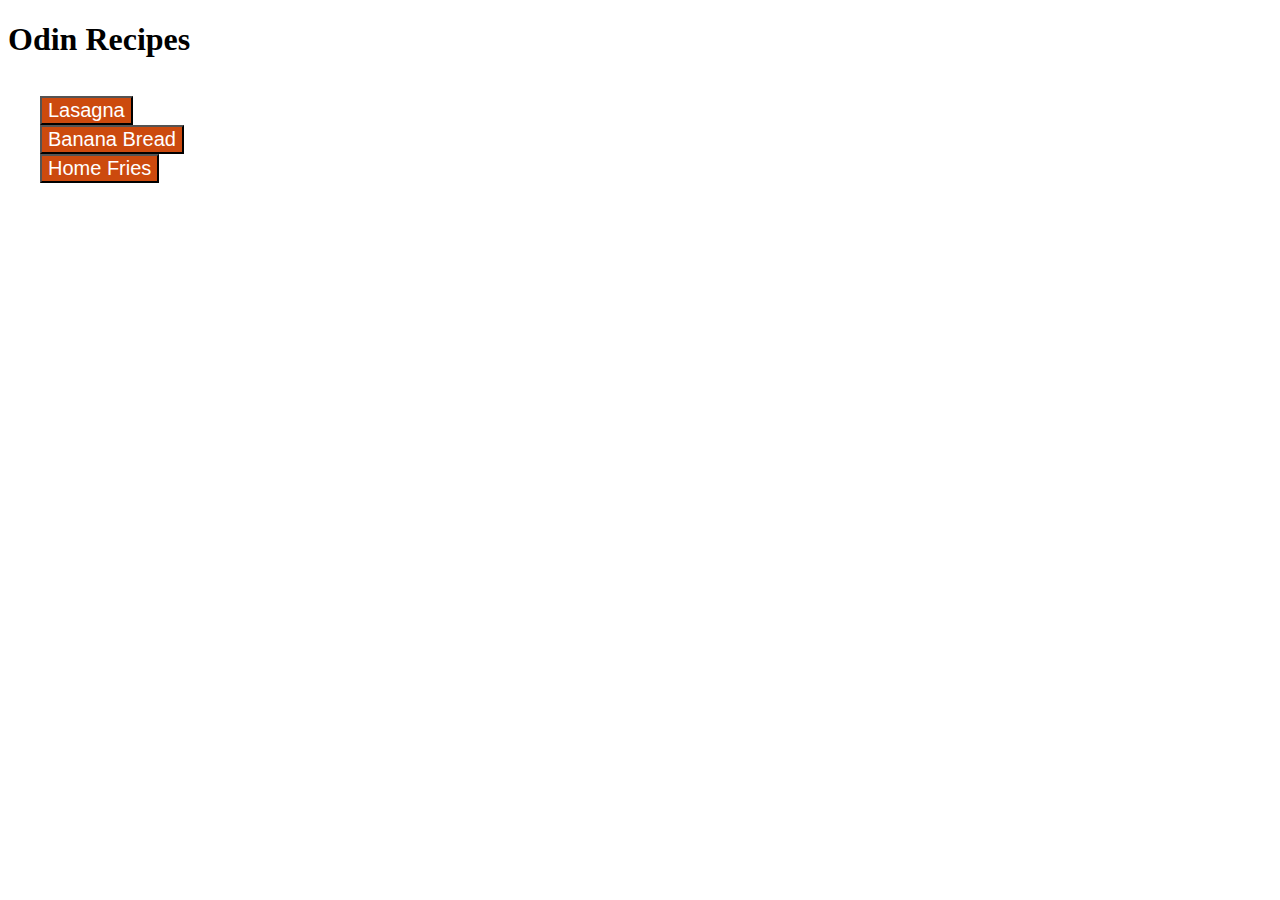
<file: index.html>
<!DOCTYPE html>
<html lang="en">
<head>
    <meta charset="UTF-8">
    <meta name="viewport" content="width=device-width, initial-scale=1.0">
    <link rel="stylesheet" href="style.css">
    <title>Document</title>
</head>
<body>
    <h1>Odin Recipes</h1>
    <ul>
        <li><button id="lasagna"><a href="recipes/lasagna.html">Lasagna</a></button></li>
        <li><button id="banana"><a href="recipes/bananabread.html">Banana Bread</a></button></li>
        <li><button id="fries"><a href="recipes/homefries.html">Home Fries</a></button></li>
    </ul>
</body>
</html>
</file>
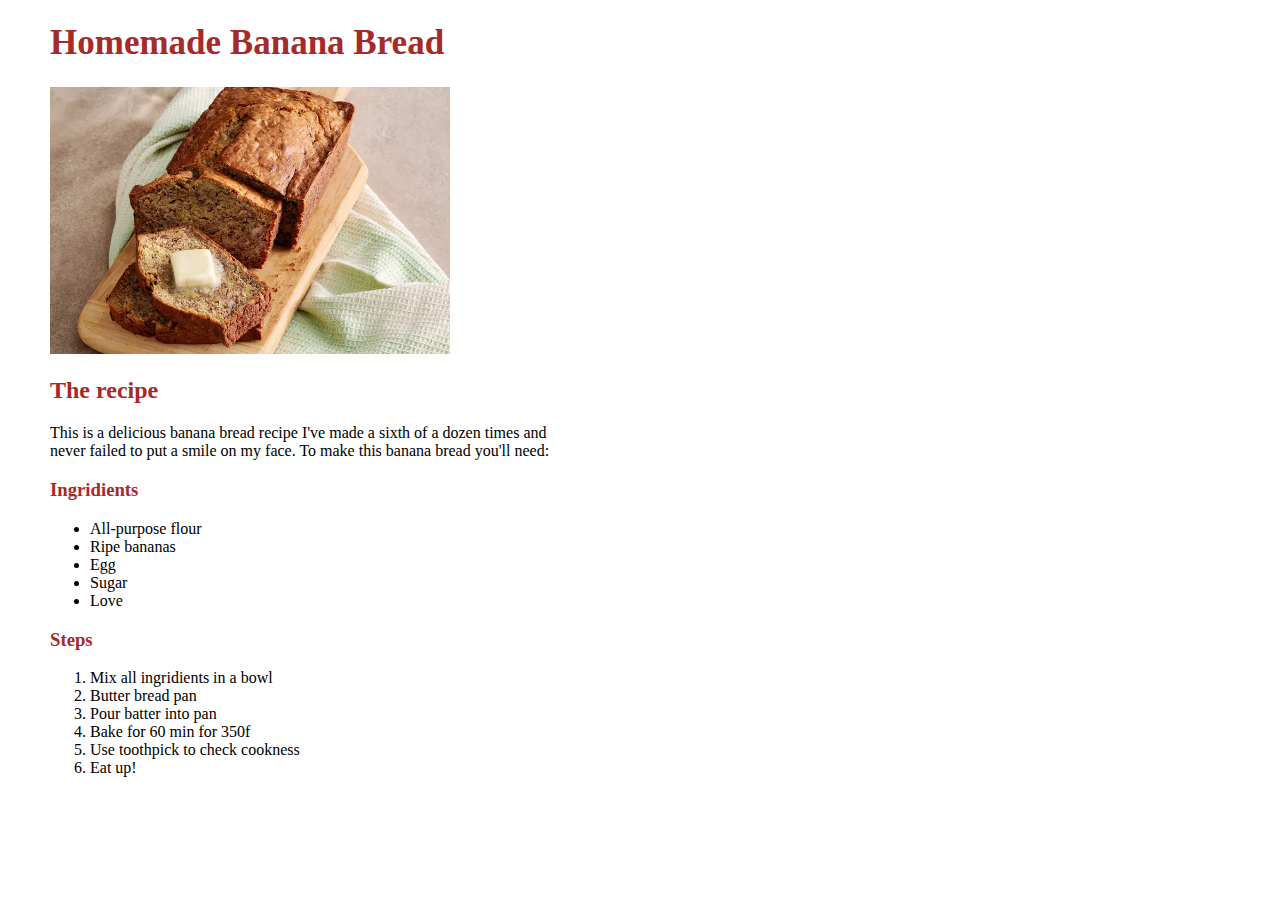
<file: recipes/bananabread.html>
<!DOCTYPE html>
<html lang="en">
<head>
    <meta charset="UTF-8">
    <meta name="viewport" content="width=device-width, initial-scale=1.0">
    <link rel="stylesheet" href="styletwo.css">
    <title>Document</title>
</head>
<body>
    <h1>Homemade Banana Bread</h1>
        <img src="../images/bananbread.webp" alt="Picture of Banana Bread">

    <h2>The recipe</h2>
        <p>This is a delicious banana bread recipe I've
            made a sixth of a dozen times and never failed
            to put a smile on my face. To make this banana bread
            you'll need:
        </p>
            <h3>Ingridients</h3>
            <ul>
                <li>All-purpose flour</li>
                <li>Ripe bananas</li>
                <li>Egg</li>
                <li>Sugar</li>
                <li>Love</li>
            </ul>
        <h3>Steps</h3>
            <ol>
                <li>Mix all ingridients in a bowl</li>
                <li>Butter bread pan</li>
                <li>Pour batter into pan</li>
                <li>Bake for 60 min for 350f</li>
                <li>Use toothpick to check cookness</li>
                <li>Eat up!</li>
            </ol>
</body>
</html>
</file>
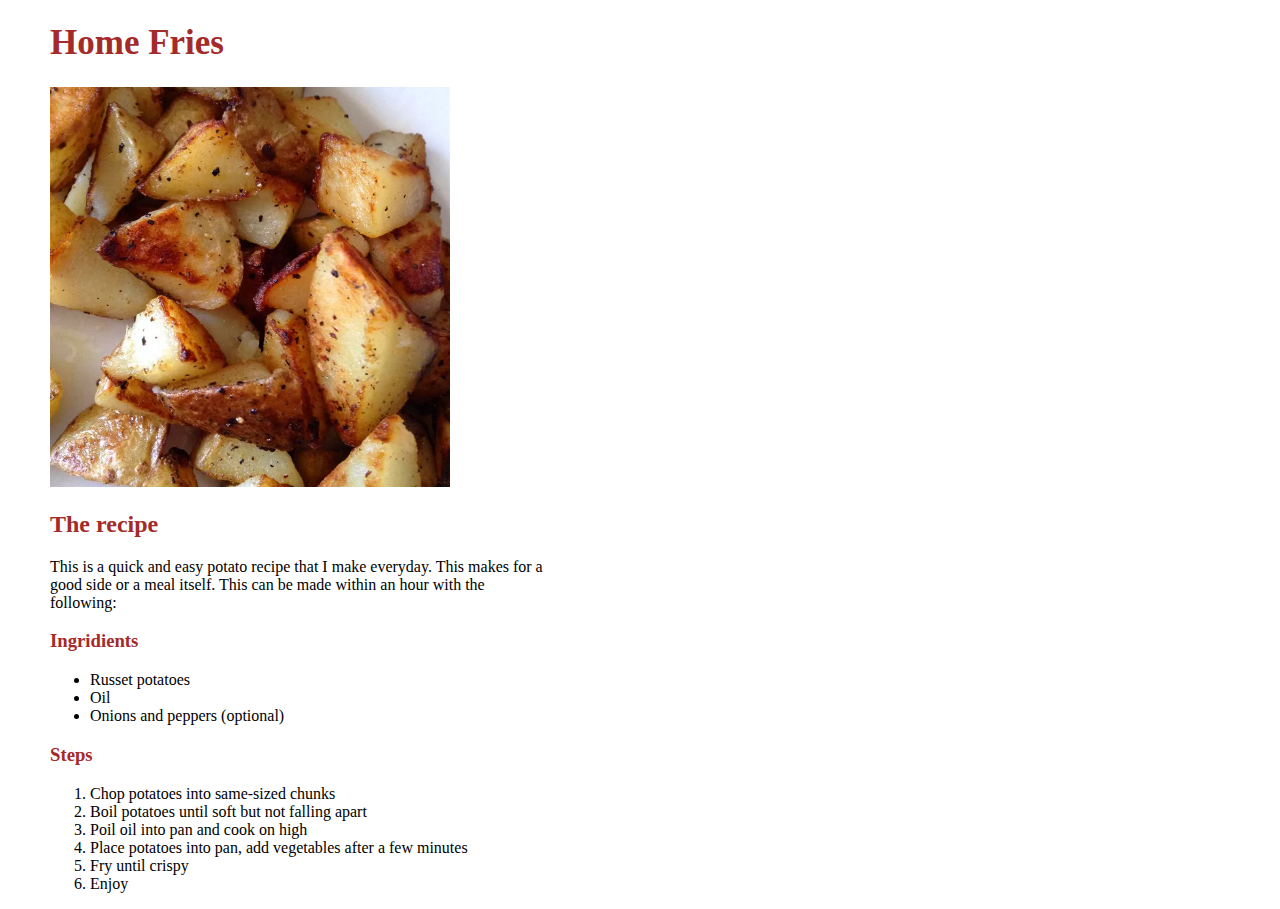
<file: recipes/homefries.html>
<!DOCTYPE html>
<html lang="en">
<head>
    <meta charset="UTF-8">
    <meta name="viewport" content="width=device-width, initial-scale=1.0">
    <link rel="stylesheet" href="styletwo.css">
    <title>Document</title>
</head>
<body>
    <h1>Home Fries</h1>
        <img src="../images/homefries.webp" alt="Crispy home fries">

        <h2>The recipe</h2>
        <p>This is a quick and easy potato recipe that I make
            everyday. This makes for a good side or a meal itself.
            This can be made within an hour with the following:
        </p>
            <h3>Ingridients</h3>
            <ul>
                <li>Russet potatoes</li>
                <li>Oil</li>
                <li>Onions and peppers (optional)</li>
            </ul>
        <h3>Steps</h3>
            <ol>
                <li>Chop potatoes into same-sized chunks</li>
                <li>Boil potatoes until soft but not falling apart</li>
                <li>Poil oil into pan and cook on high</li>
                <li>Place potatoes into pan, add vegetables after a few minutes</li>
                <li>Fry until crispy</li>
                <li>Enjoy</li>
            </ol>
</body>
</html>
</file>
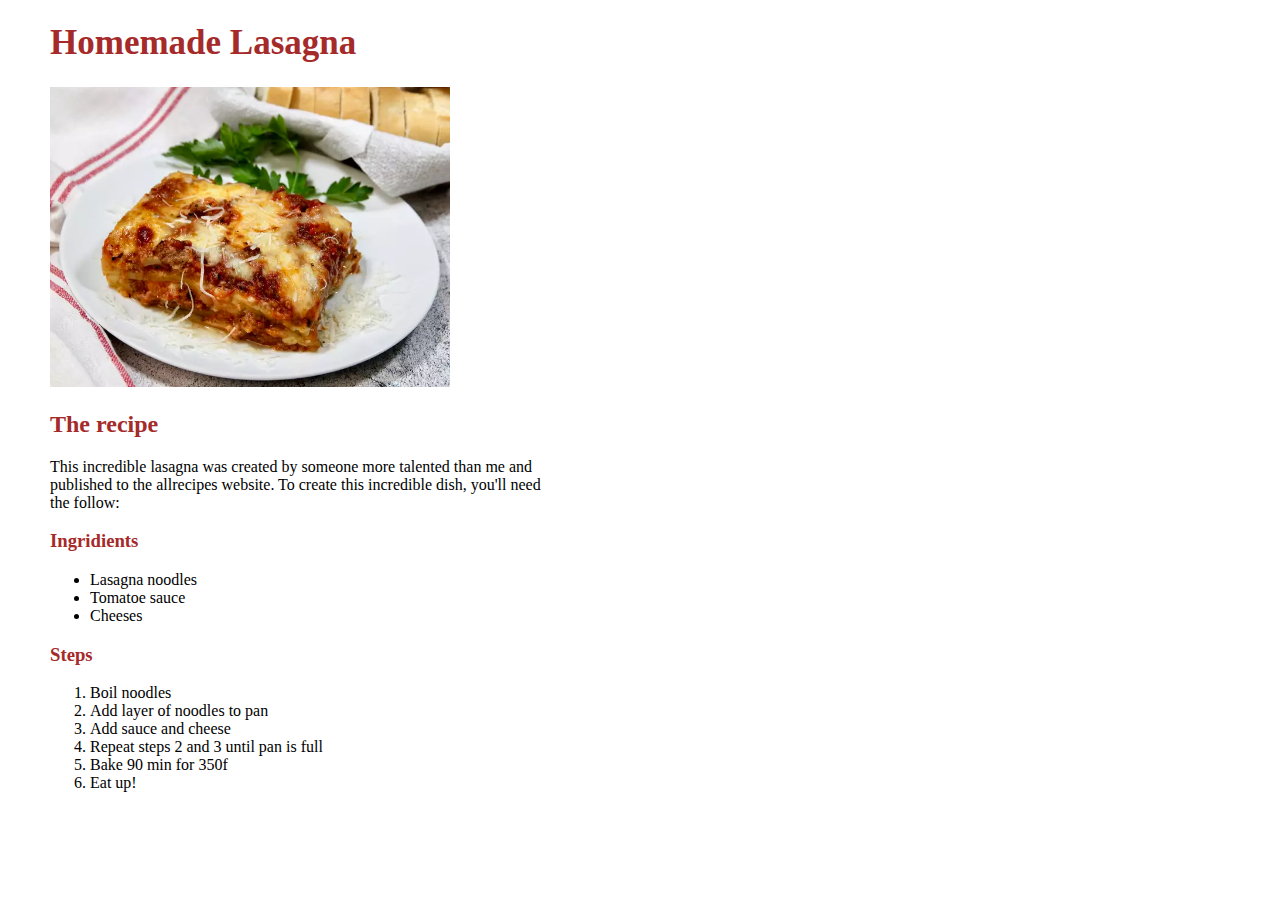
<file: recipes/lasagna.html>
<!DOCTYPE html>
<html lang="en">
<head>
    <meta charset="UTF-8">
    <meta name="viewport" content="width=device-width, initial-scale=1.0">
    <link rel="stylesheet" type="text/css" href="styletwo.css" />
    <title>Document</title>
</head>
<body>
    <h1>Homemade Lasagna</h1>
        <img src="../images/lasagna.webp" alt="Picture of Lasagna">

    <h2>The recipe</h2>
        <p>This incredible lasagna was created by someone more
            talented than me and published to the allrecipes website.
            To create this incredible dish, you'll need the follow:
        </p>
            <h3>Ingridients</h3>
            <ul>
                <li>Lasagna noodles</li>
                <li>Tomatoe sauce</li>
                <li>Cheeses</li>
            </ul>
        <h3>Steps</h3>
            <ol>
                <li>Boil noodles</li>
                <li>Add layer of noodles to pan</li>
                <li>Add sauce and cheese</li>
                <li>Repeat steps 2 and 3 until pan is full</li>
                <li>Bake 90 min for 350f</li>
                <li>Eat up!</li>
            </ol>
</body>
</html>
</file>
<file: style.css>
a {
    text-decoration: none;
    color: white;
    line-height: 20px;
}

ul {
    list-style-type: none;
    position: absolute;
    left: 0px;
}

button {
    background-color: rgb(204, 74, 14);
    text-align: left;
    font-size: 20px;
}
</file>
<file: recipes/styletwo.css>
body {
    max-width: 500px;
    margin: auto;
    position: absolute;
    left: 50px;
    color: beiges;

}

img {
    width: 400px;
    height: auto;
}

h1 {
    font-size: 35px;
    color: brown;
    font-weight: bold;
}

h2,
h3 {
    color: brown;
}
</file>
